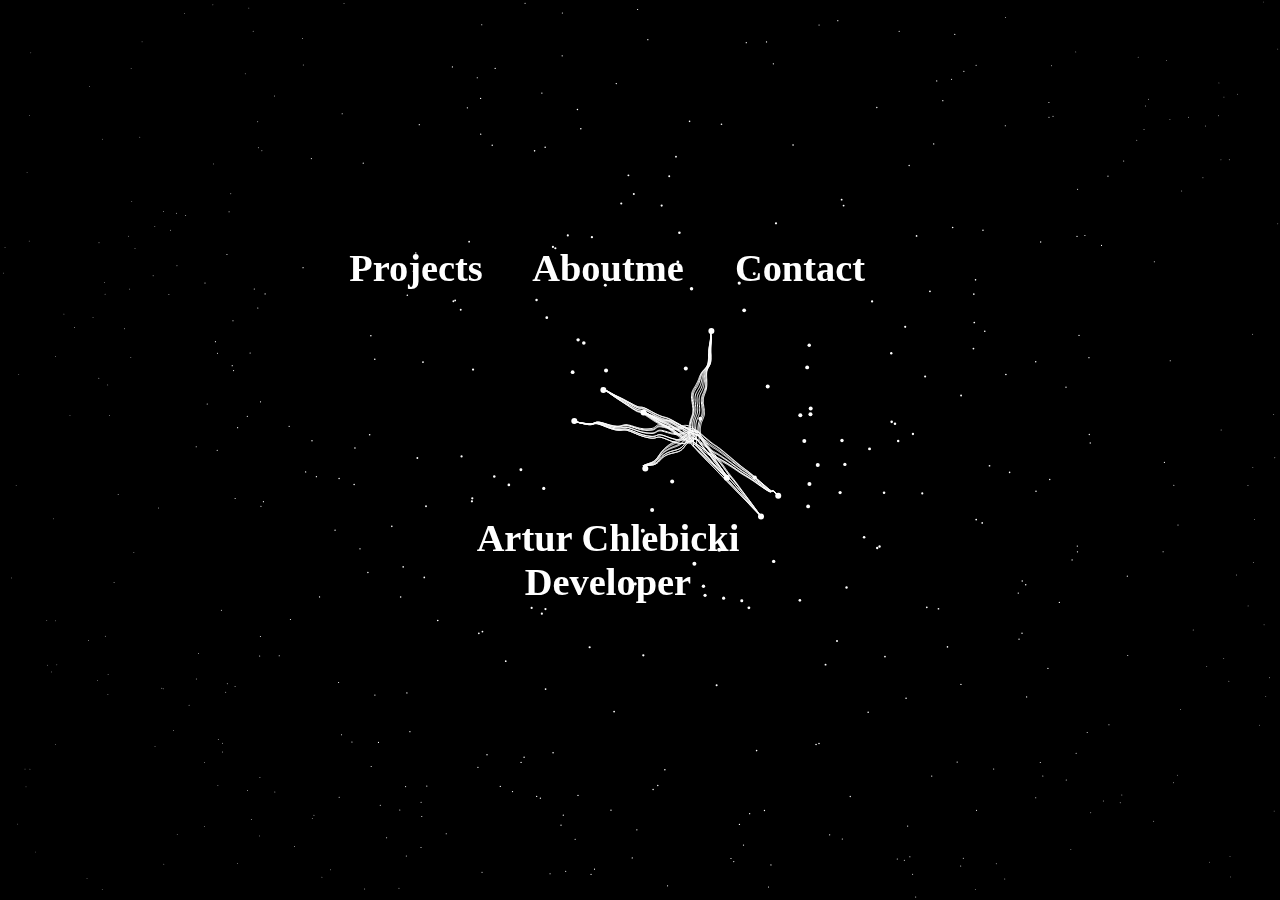
<file: index.html>
<!DOCTYPE html>
<html lang="en">
<head>
    <meta charset="UTF-8">
    <title>Title</title>
    <meta name="viewport" content="width=device-width, initial-scale=1">

    <link rel="stylesheet" href="style_index.css">
    <link rel="preconnect" href="https://fonts.googleapis.com">
    <link rel="preconnect" href="https://fonts.gstatic.com" crossorigin>
    <link href="https://fonts.googleapis.com/css2?family=Permanent+Marker&family=Ubuntu:ital,wght@0,700;1,500&display=swap" rel="stylesheet">
    <link rel="stylesheet" href="https://cdnjs.cloudflare.com/ajax/libs/font-awesome/6.4.0/css/all.min.css" integrity="sha512-iecdLmaskl7CVkqkXNQ/ZH/XLlvWZOJyj7Yy7tcenmpD1ypASozpmT/E0iPtmFIB46ZmdtAc9eNBvH0H/ZpiBw==" crossorigin="anonymous" referrerpolicy="no-referrer" />
    <style>
        body {
            margin: 0;
            overflow: hidden;
        }

        #canvas {
            position: fixed;
            top: 0;
            left: 0;
            width: 100%;
            height: 100%;
            z-index: -1;
        }
    </style>
</head>
<body>
<canvas id="canvas"></canvas>
<div class="wrapper">
    <div class="item item-1">
        <p class="detail">Artur Chlebicki<br><span class="bla">Developer</span></p>
    </div>
    <a href="projects.html" class="item item-2">Projects</a>
    <a href="aboutme.html" class="item item-3">Aboutme</a>
    <a href="contact.html" class="item item-4">Contact</a>
    <a href="index.html" class="item item-5"><i class="fa-solid fa-spider" style="color: #ffffff;"></i></a>

</div>
<script src="./script.js"></script>
</body>
</html>
</file>
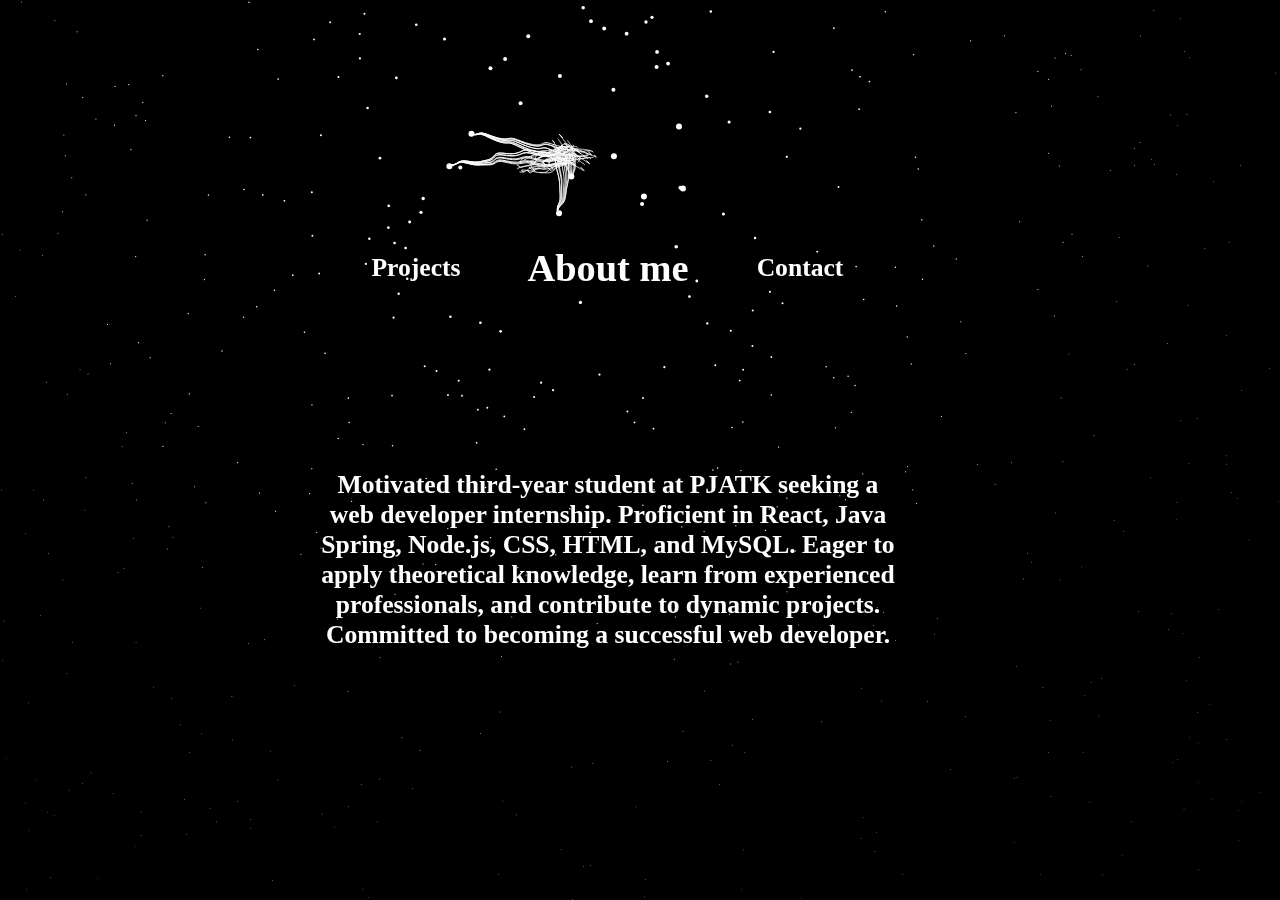
<file: aboutme.html>
<!DOCTYPE html>
<html lang="en">
<head>
    <meta charset="UTF-8">
    <title>Title</title>
    <meta name="viewport" content="width=device-width, initial-scale=1">

    <link rel="stylesheet" href="style_aboutme.css">
    <link rel="preconnect" href="https://fonts.googleapis.com">
    <link rel="preconnect" href="https://fonts.gstatic.com" crossorigin>
    <link href="https://fonts.googleapis.com/css2?family=Permanent+Marker&family=Ubuntu:ital,wght@0,700;1,500&display=swap" rel="stylesheet">
    <link rel="stylesheet" href="https://cdnjs.cloudflare.com/ajax/libs/font-awesome/6.4.0/css/all.min.css" integrity="sha512-iecdLmaskl7CVkqkXNQ/ZH/XLlvWZOJyj7Yy7tcenmpD1ypASozpmT/E0iPtmFIB46ZmdtAc9eNBvH0H/ZpiBw==" crossorigin="anonymous" referrerpolicy="no-referrer" />
    <style>
        body {
            margin: 0;
            overflow: hidden;
        }

        #canvas {
            position: fixed;
            top: 0;
            left: 0;
            width: 100%;
            height: 100%;
            z-index: -1;
        }
    </style>
</head>
<body>
<canvas id="canvas"></canvas>
<div class="wrapper">
    <div class="item item-1">
        <p class="detail">  Motivated third-year student at PJATK seeking a web developer internship. Proficient in React, Java Spring, Node.js, CSS, HTML, and MySQL. Eager to apply theoretical knowledge, learn from experienced professionals, and contribute to dynamic projects. Committed to becoming a successful web developer.</p>
    </div>
    <a href="projects.html" class="item item-2">Projects</a>
    <a href="aboutme.html" class="item item-3">About me</a>
    <a href="contact.html" class="item item-4">Contact</a>
    <a href="index.html" class="item item-5"><i class="fa-solid fa-spider" style="color: #ffffff;"></i></a>

</div>
<script src="./script.js"></script>
</body>
</html>
</file>
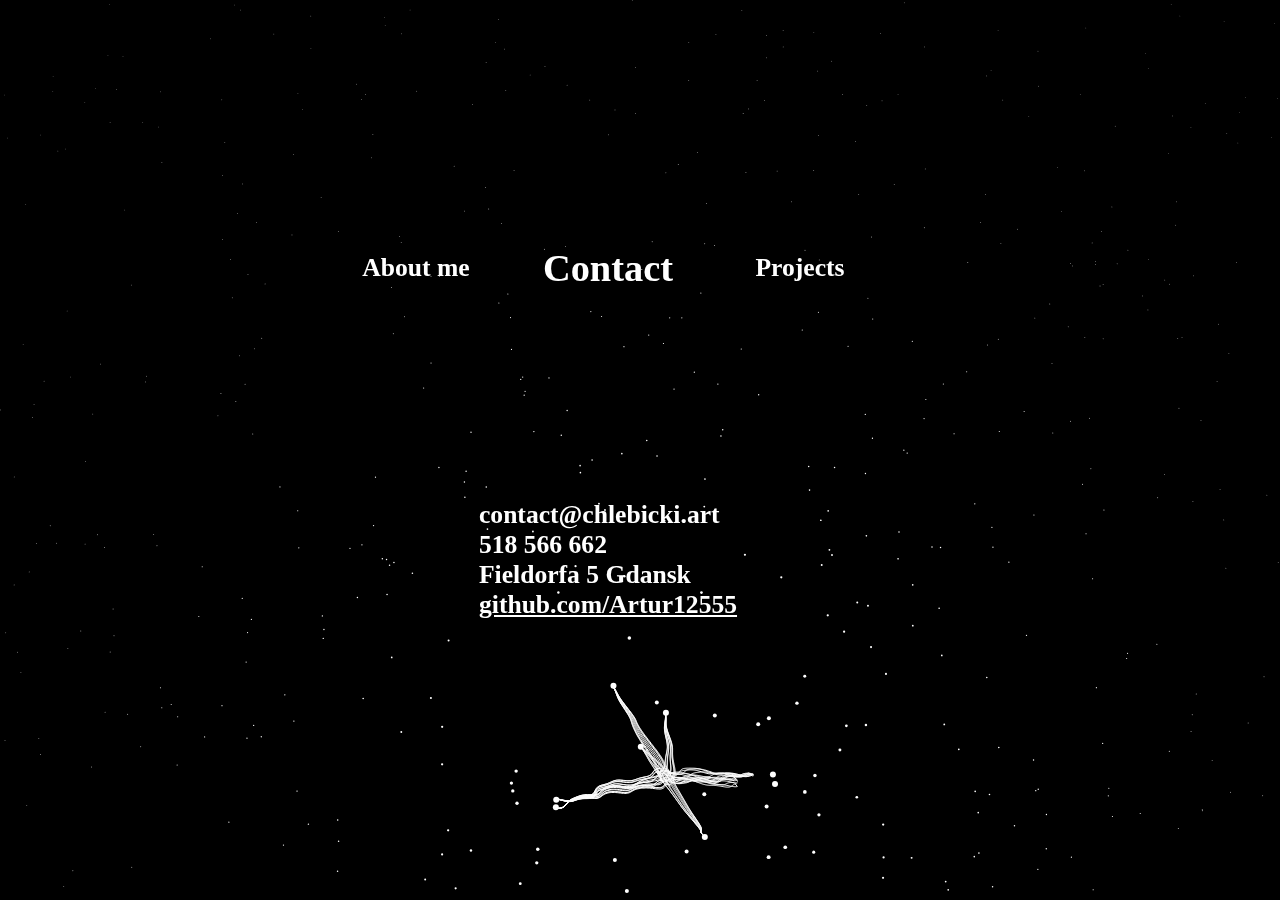
<file: contact.html>
<!DOCTYPE html>
<html lang="en">
<head>
    <meta charset="UTF-8">
    <title>Title</title>
    <meta name="viewport" content="width=device-width, initial-scale=1">
    <link rel="stylesheet" href="style_contact.css">
    <link rel="preconnect" href="https://fonts.googleapis.com">
    <link rel="preconnect" href="https://fonts.gstatic.com" crossorigin>
    <link href="https://fonts.googleapis.com/css2?family=Permanent+Marker&family=Ubuntu:ital,wght@0,700;1,500&display=swap" rel="stylesheet">
    <link rel="stylesheet" href="https://cdnjs.cloudflare.com/ajax/libs/font-awesome/6.4.0/css/all.min.css" integrity="sha512-iecdLmaskl7CVkqkXNQ/ZH/XLlvWZOJyj7Yy7tcenmpD1ypASozpmT/E0iPtmFIB46ZmdtAc9eNBvH0H/ZpiBw==" crossorigin="anonymous" referrerpolicy="no-referrer" />
    <style>
        body {
            margin: 0;
            overflow: hidden;
        }

        #canvas {
            position: fixed;
            top: 0;
            left: 0;
            width: 100%;
            height: 100%;
            z-index: -1;
        }
    </style>
</head>
<body>
<canvas id="canvas"></canvas>
<div class="wrapper">
    <div class="item item-1">
        <p class="about"><i class="fa-solid fa-envelope" style="color: #ffffff;"></i> contact@chlebicki.art<br><i class="fa-solid fa-phone" style="color: #ffffff;"></i> 518 566 662<br><i class="fa-solid fa-house" style="color: #ffffff;"></i> Fieldorfa 5 Gdansk<br><i class="fa-brands fa-github" style="color: #ffffff;"></i> <a class="github" href="https://github.com/Artur12555" target="_blank">github.com/Artur12555</a></p>
    </div>
    <a href="projects.html" class="item item-2">Projects</a>
    <a href="aboutme.html" class="item item-3">About me</a>
    <a href="contact.html" class="item item-4">Contact</a>
    <a href="index.html" class="item item-5"><i class="fa-solid fa-spider" style="color: #ffffff;"></i></a>

</div>
<script src="./script.js"></script>
</body>
</html>
</file>
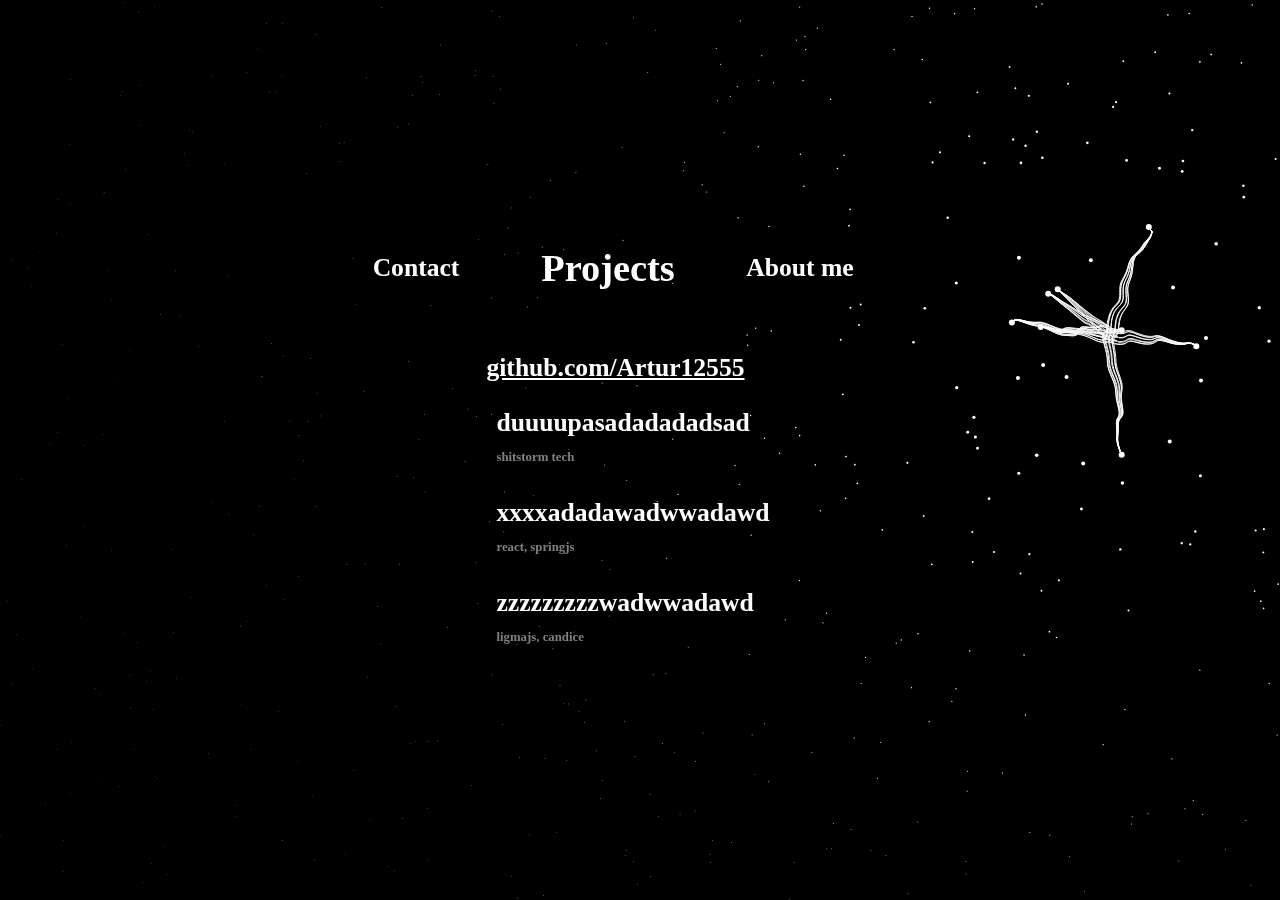
<file: projects.html>
<!DOCTYPE html>
<html lang="en">
<head>
    <meta charset="UTF-8">
    <title>Title</title>
    <meta name="viewport" content="width=device-width, initial-scale=1">
    <link rel="stylesheet" href="style_projects.css">
    <link rel="preconnect" href="https://fonts.googleapis.com">
    <link rel="preconnect" href="https://fonts.gstatic.com" crossorigin>
    <link href="https://fonts.googleapis.com/css2?family=Permanent+Marker&family=Ubuntu:ital,wght@0,700;1,500&display=swap" rel="stylesheet">
    <link rel="stylesheet" href="https://cdnjs.cloudflare.com/ajax/libs/font-awesome/6.4.0/css/all.min.css" integrity="sha512-iecdLmaskl7CVkqkXNQ/ZH/XLlvWZOJyj7Yy7tcenmpD1ypASozpmT/E0iPtmFIB46ZmdtAc9eNBvH0H/ZpiBw==" crossorigin="anonymous" referrerpolicy="no-referrer" />
    <style>
        body {
            margin: 0;
            overflow: hidden;
        }

        #canvas {
            position: fixed;
            top: 0;
            left: 0;
            width: 100%;
            height: 100%;
            z-index: -1;
        }
    </style>
</head>
<body>
<canvas id="canvas"></canvas>
<div class="wrapper">
    <div class="item item-1">
        <ul class="lista">
            <li><i class="fa-brands fa-github" style="color: #ffffff;"></i> <a class="github" href="https://github.com/Artur12555" target="_blank">github.com/Artur12555</a></li>

            <li><p class="biggie">duuuupasadadadadsad<br><span class="smoll">shitstorm tech</span></p></li>
            <li><p class="biggie">xxxxadadawadwwadawd<br><span class="smoll">react, springjs</span></p></li>
            <li><p class="biggie">zzzzzzzzzwadwwadawd<br><span class="smoll">ligmajs, candice</span></p></li>
        </ul>
    </div>
    <a href="projects.html" class="item item-2">Projects</a>
    <a href="aboutme.html" class="item item-3">About me</a>
    <a href="contact.html" class="item item-4">Contact</a>
    <a href="index.html" class="item item-5"><i class="fa-solid fa-spider" style="color: #ffffff;"></i></a>

</div>
<script src="./script.js"></script>
</body>
</html>
</file>
<file: style_index.css>
@import url('https://fonts.googleapis.com/css2?family=Darumadrop+One&display=swap');
body{
    background-color: black;
    text-decoration-color: white;


}
.wrapper {
    border-radius: 25% 10%;
    margin-left: 25%;
    padding-top: 10%;
    display:grid;
    grid-template-columns: 20% 20% 20% 10%;
    grid-template-rows: 3vh  25vh 40vh;
    grid-template-areas:
            "Home Home Home"
            "Projects Aboutme Contact"
            "Main Main Main";
}
.item{
    font-family: 'Permanent Marker', cursive;
    font-size: 40px;
    font-weight: bold;
    background: rgba(0, 0, 0, 0);
    display: flex;
    align-items: center;
    justify-content: center;
    text-decoration: none;
    font-size: 3vw;

}
.item:visited{
    color:white;
    text-decoration: none;

}
.item:link{
    color:white;
    text-decoration: none;
}
.item-1{
    grid-area: Main;
    border-bottom-left-radius: 43px 44px;
    border-bottom-right-radius: 43px 44px;



}
.item-2{
    grid-area: Projects;
    border-top-left-radius: 43px 44px;

}

.item-3{
    grid-area: Aboutme;

}

.item-4{
    grid-area: Contact;

}
.item-5{
    grid-area: Home;
    border-top-right-radius: 43px 44px;
    justify-self: end;
    font-size: 2vw;

}

.detail{
    color:white;
    text-align: center;

}
.about{
    color:white;
    text-align: left;
}
.github{
    color:white;
}
</file>
<file: style_aboutme.css>
@import url('https://fonts.googleapis.com/css2?family=Darumadrop+One&display=swap');
body{
    background-color: black;


}
a {
    color: white;
    text-decoration: none;
}

.wrapper {
    border-radius: 25% 10%;
    margin-left: 25%;
    padding-top: 10%;
    display:grid;
    grid-template-columns: 20% 20% 20% 10%;
    grid-template-rows: 3vh  25vh 40vh;
    grid-template-areas:
            "Home Home Home"
            "Projects Aboutme Contact"
            "Main Main Main";
}
.item{
    font-family: 'Permanent Marker', cursive;
    font-size: 40px;
    font-weight: bold;
    background: rgba(0, 0, 0, 0);
    display: flex;
    align-items: center;
    justify-content: center;
    text-decoration: none;

}
.item:visited{
    color:white;
    text-decoration: none;

}
.item:link{
    color:white;
    text-decoration: none;
}
.item-1{
    grid-area: Main;
    border-bottom-left-radius: 43px 44px;
    border-bottom-right-radius: 43px 44px;
    font-size: 2vw;



}
.item-2{
    grid-area: Projects;
    border-top-left-radius: 43px 44px;
    font-size: 2vw;
}

.item-3{
    grid-area: Aboutme;
    font-size: 3vw;

}

.item-4{
    grid-area: Contact;
    font-size: 2vw;


}
.item-5{
    grid-area: Home;
    border-top-right-radius: 43px 44px;
    justify-self: end;
    font-size: 2vw;

}

.detail{
    color:white;
    text-align: center;

}
.about{
    color:white;
    text-align: left;
    font-size: 2vw;
    font-size: calc(2vw + 10px);

}
.github{
    color:white;
}
</file>
<file: style_contact.css>
@import url('https://fonts.googleapis.com/css2?family=Darumadrop+One&display=swap');
body{
    background-color: black;
    text-decoration-color: white;


}
.wrapper {
    border-radius: 25% 10%;
    margin-left: 25%;
    padding-top: 10%;
    display:grid;
    grid-template-columns: 20% 20% 20% 10%;
    grid-template-rows: 3vh  25vh 40vh;
    grid-template-areas:
            "Home Home Home"
            "Aboutme Contact Projects"
            "Main Main Main";
}
.item{
    font-family: 'Permanent Marker', cursive;
    font-size: 40px;
    font-weight: bold;
    background: rgba(0, 0, 0, 0);
    display: flex;
    align-items: center;
    justify-content: center;
    text-decoration: none;

}
.item:visited{
    color:white;
    text-decoration: none;

}
.item:link{
    color:white;
    text-decoration: none;
}
.item-1{
    grid-area: Main;
    border-bottom-left-radius: 43px 44px;
    border-bottom-right-radius: 43px 44px;
    font-size: 2vw;



}
.item-2{
    grid-area: Projects;
    border-top-left-radius: 43px 44px;
    font-size: 2vw;

}

.item-3{
    grid-area: Aboutme;
    font-size: 2vw;

}

.item-4{
    grid-area: Contact;
    font-size: 3vw;
}
.item-5{
    grid-area: Home;
    border-top-right-radius: 43px 44px;
    justify-self: end;
    font-size: 2vw;

}

.detail{
    color:white;
    text-align: center;

}
.about{
    color:white;
    text-align: left;
    font-size: 2vw;
}
.github{
    color:white;
}
</file>
<file: style_projects.css>
@import url('https://fonts.googleapis.com/css2?family=Darumadrop+One&display=swap');
body{
    background-color: black;
    text-decoration-color: white;

}
.wrapper {
    border-radius: 25% 10%;
    margin-left: 25%;
    padding-top: 10%;
    display:grid;
    grid-template-columns: 20% 20% 20% 10%;
    grid-template-rows: 3vh  25vh 30vh;
    grid-template-areas:
            "Home Home Home"
            "Contact Projects Aboutme"
            "Main Main Main";
}
.item{
    font-family: 'Permanent Marker', cursive;
    font-size: 40px;
    font-weight: bold;
    background: rgba(0, 0, 0, 0);
    display: flex;
    align-items: center;
    justify-content: center;
    text-decoration: none;

}
.item:visited{
    color:white;
    text-decoration: none;

}
.item:link{
    color:white;
    text-decoration: none;
}
.item-1{
    grid-area: Main;
    border-bottom-left-radius: 43px 44px;
    border-bottom-right-radius: 43px 44px;
    font-size: 2vw;




}
.item-2{
    grid-area: Projects;
    border-top-left-radius: 43px 44px;
    font-size: 3vw;

}

.item-3{
    grid-area: Aboutme;
    font-size: 2vw;


}

.item-4{
    grid-area: Contact;
    font-size: 2vw;


}
.item-5{
    grid-area: Home;
    border-top-right-radius: 43px 44px;
    justify-self: end;
    font-size: 2vw;


}

.detail{
    color:white;

}
.about{
    color:white;
    text-align: left;
}
.github{
    color:white;
}
.lista{
    color: white;
    list-style-type:none;
}

.smoll{
    color:gray;
    font-size: 1vw;

}
.biggie{
    font-size: 2vw;

    line-height: 30px;
    margin-left: 10px;
}
</file>
